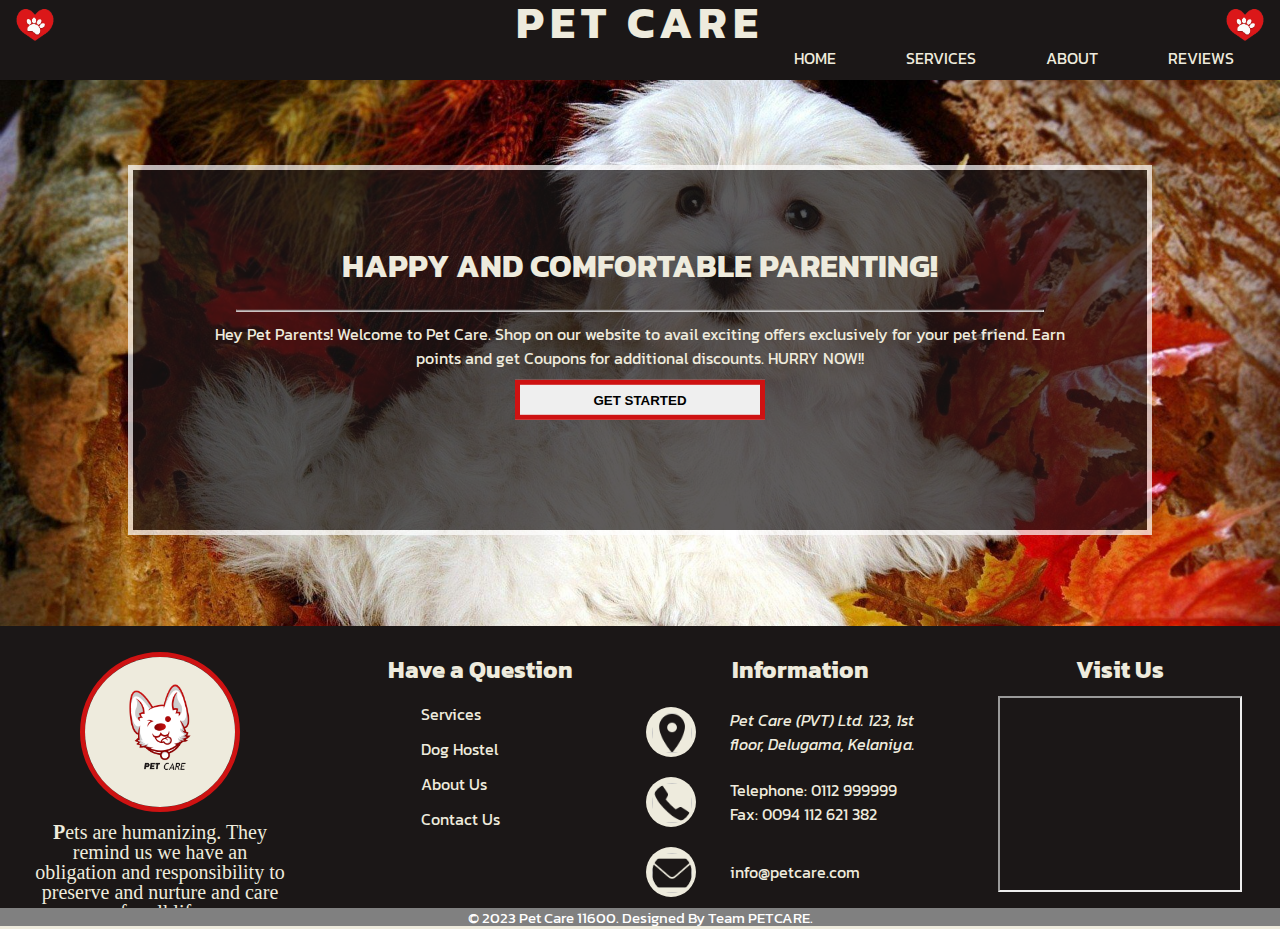
<file: index.html>
<!DOCTYPE html>
<html lang="en">
<head>
    <meta charset="UTF-8">
    <meta name="viewport" content="width=device-width, initial-scale=1.0">
    <link rel="stylesheet" href="Home.css">
    <link rel="icon" href="assets/header-icon.png">
    <title>Pet Care - Home</title>
    <link rel="icon" href="favicon.ico" type="image/x-icon">
    <link rel="shortcut icon" href="favicon.ico" type="image/x-icon">
</head>
<body>
    <div class="header">
        <nav>
            <a href="index.html">HOME</a>
            <a href="Services.html">SERVICES</a>
            <a href="About.html">ABOUT</a>
            <a href="Reviews.html">REVIEWS</a>
        </nav>
        <h1>PET CARE</h1>
        <div class="right-img"><img src="assets/header-icon.png" alt="right-img"></div>
        <div class="left-img"><img src="assets/header-icon.png" alt="left-img"></div>
    </div>


    <div class="content">
        <div class="trans-box"></div>
        <div class="box-content">
            <h1>HAPPY AND COMFORTABLE PARENTING!</h1>
            <hr>
            <p>Hey Pet Parents! Welcome to Pet Care. Shop on our website to 
                avail exciting offers exclusively for your pet friend. Earn
                points and get Coupons for additional discounts. HURRY NOW!!
            </p>
            <a href="Services.html"><button>GET STARTED</button></a>
        </div>
    </div>


    <div class="footer">
        <div class="intro">
            <img src="assets/petcare.png" alt="petcare">
            <p><b>P</b>ets are humanizing. They remind us we have an obligation and responsibility to preserve and 
                nurture and care for all life</p>
        </div>
        <div class="question">
            <h2>Have a Question</h2>
            <p>
                <a href="Services.html">Services</a><br>
                <a href="DogHostel.html">Dog Hostel</a><br>
                <a href="About.html">About Us</a><br>
                <a href="Contact.html">Contact Us</a><br>
            </p>
        </div>
        <div class="information">
            <h2>Information</h2>
            <div class="info-content">
                <table cellspacing="20px">
                    <tr>
                        <td><div class="img-container"><img  id="loc" width="50px" height="50px"></div></td>
                        <td><address>Pet Care (PVT) Ltd. 123, 1st floor, Delugama, Kelaniya.</address></td>
                    </tr>
                    <tr>
                        <td><div class="img-container"><img  id="tel" width="50px" height="50px"></div></td>
                        <td>
                            <p>
                            Telephone: 0112 999999 <br>
                            Fax: 0094 112 621 382
                            </p>
                        </td>
                    </tr>
                    <tr>
                        <td><div class="img-container"><img  id="email" width="50px" height="50px"></div></td>
                        <td>
                            <p>
                                info@petcare.com
                            </p>
                        </td>
                    </tr>
                </table>
            </div>
        </div>
        <div class="visit">
            <h2>Visit Us</h2>
            <iframe 
                src="https://www.google.com/maps/embed?pb=!1m18!1m12!1m3!1d31687.702251228548!2d79.89743129089291!3d6.97312038116237!2m3!1f0!2f0!3f0!3m2!1i1024!2i768!4f13.1!3m3!1m2!1s0x3ae257fdf15548db%3A0xf2c35dd0dbdb86e7!2sKelaniya%2C%20Sri%20Lanka!5e0!3m2!1sen!2sus!4v1659626106963!5m2!1sen!2sus" 
                width="75%" 
                height="70%" 
                style="border:5;">
            </iframe>
        </div>
        <div class="copyrights">
            <p>&copy; 2023 Pet Care 11600. Designed By Team PETCARE.</p>
        </div>
    </div>
    
</body>
</html>
</file>
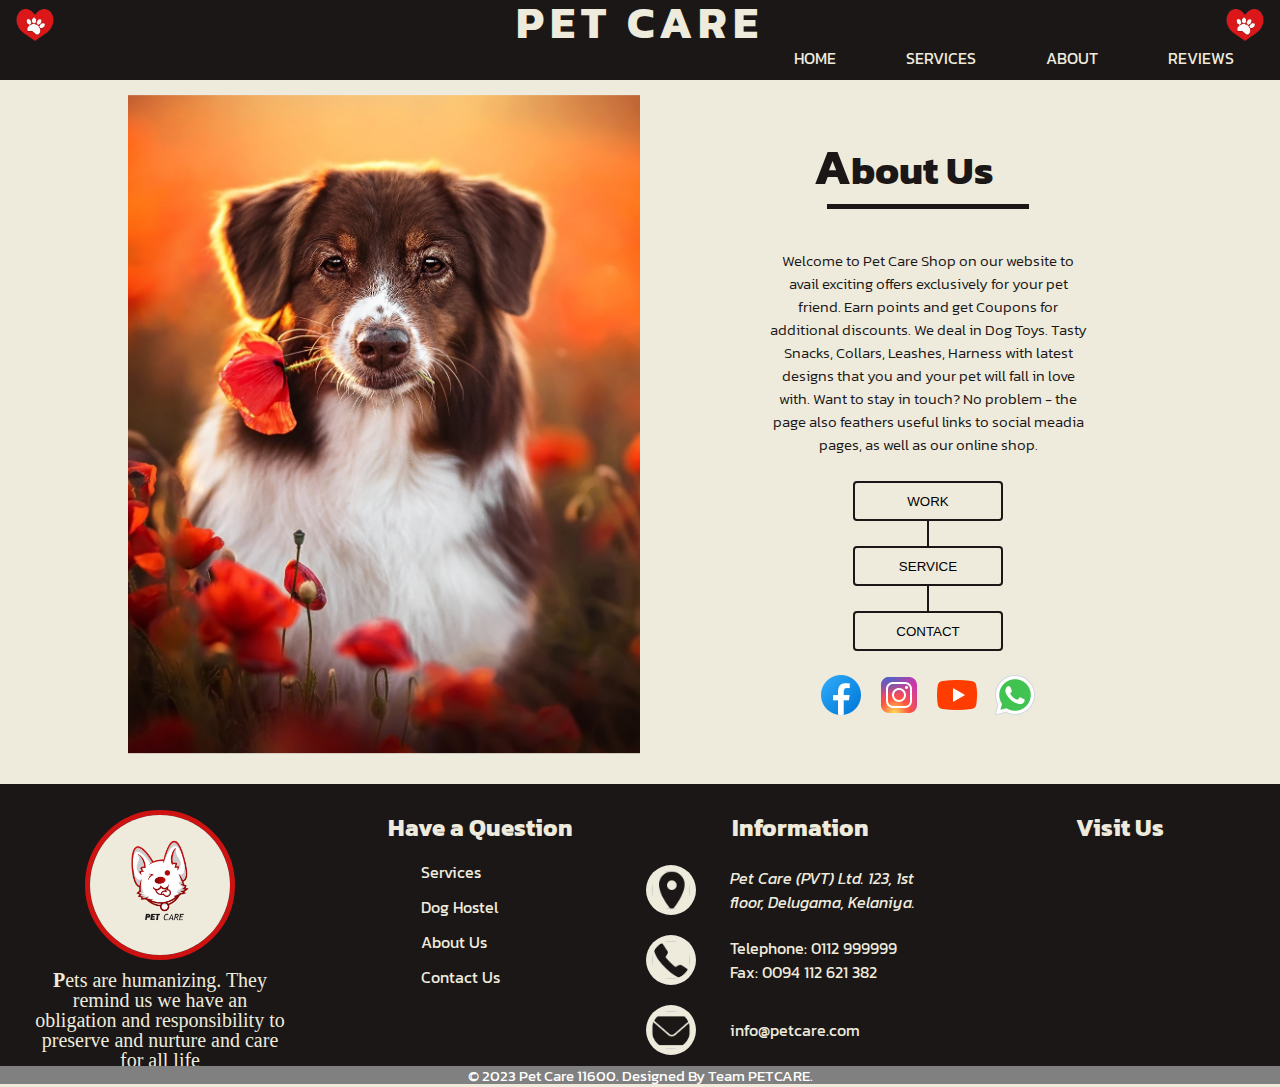
<file: About.html>
<!DOCTYPE html>
<html lang="en">
<head>
    <meta charset="UTF-8">
    <meta name="viewport" content="width=device-width, initial-scale=1.0">
    <title>Pet Care - About</title>
    <link rel="stylesheet" href="About.css">
    <link rel="icon" href="assets/header-icon.png">
</head>
<body>
    <div class="header">
        <nav>
            <a href="index.html">HOME</a>
            <a href="Services.html">SERVICES</a>
            <a href="About.html">ABOUT</a>
            <a href="Reviews.html">REVIEWS</a>
        </nav>
        <h1>PET CARE</h1>
        <div class="right-img"><img src="assets/header-icon.png" alt="right-img"></div>
        <div class="left-img"><img src="assets/header-icon.png" alt="left-img"></div>
    </div>

    <div class="about-us">
        <div class="dog-img">
            <img src="assets/about-dog.jpg" alt="">
        </div>
        <div class="about-para">
            <h1>About Us</h1>
            <hr>
            <p>
                Welcome to Pet Care Shop on our website to avail
                exciting offers exclusively for your pet friend. Earn
                points and get Coupons for additional discounts. We
                deal in Dog Toys. Tasty Snacks, Collars, Leashes, 
                Harness with latest designs that you and your pet will
                fall in love with. Want to stay in touch? No problem - 
                the page also feathers useful links to social meadia
                pages, as well as our online shop.  
            </p>
            <div class="about-btn">
                <button>WORK</button>
                <button>SERVICE</button>
                <button>CONTACT</button>
                <hr>
            </div>
            <div class="socials">
                <div id="social1" class="social-icon"></div>
                <div id="social2" class="social-icon"></div>
                <div id="social3" class="social-icon"></div>
                <div id="social4" class="social-icon"></div>
            </div>
        </div>        
    </div>

    <div class="footer">
        <div class="intro">
            <img src="assets/petcare.png" alt="petcare">
            <p><b>P</b>ets are humanizing. They remind us we have an obligation and responsibility to preserve and 
                nurture and care for all life</p>
        </div>
        <div class="question">
            <h2>Have a Question</h2>
            <p>
                <a href="Services.html">Services</a><br>
                <a href="DogHostel.html">Dog Hostel</a><br>
                <a href="About.html">About Us</a><br>
                <a href="Contact.html">Contact Us</a><br>
            </p>
        </div>
        <div class="information">
            <h2>Information</h2>
            <div class="info-content">
                <table cellspacing="20px">
                    <tr>
                        <td><div class="img-container"><img  id="loc" width="50px" height="50px"></div></td>
                        <td><address>Pet Care (PVT) Ltd. 123, 1st floor, Delugama, Kelaniya.</address></td>
                    </tr>
                    <tr>
                        <td><div class="img-container"><img  id="tel" width="50px" height="50px"></div></td>
                        <td>
                            <p>
                            Telephone: 0112 999999 <br>
                            Fax: 0094 112 621 382
                            </p>
                        </td>
                    </tr>
                    <tr>
                        <td><div class="img-container"><img  id="email" width="50px" height="50px"></div></td>
                        <td>
                            <p>
                                info@petcare.com
                            </p>
                        </td>
                    </tr>
                </table>
            </div>
        </div>
        <div class="visit">
            <h2>Visit Us</h2>
            <iframe 
                src="https://www.google.com/maps/embed?pb=!1m18!1m12!1m3!1d31687.702251228548!2d79.89743129089291!3d6.97312038116237!2m3!1f0!2f0!3f0!3m2!1i1024!2i768!4f13.1!3m3!1m2!1s0x3ae257fdf15548db%3A0xf2c35dd0dbdb86e7!2sKelaniya%2C%20Sri%20Lanka!5e0!3m2!1sen!2sus!4v1659626106963!5m2!1sen!2sus" 
                width="75%" 
                height="70%" 
                style="border:5;">
            </iframe>
        </div>
        <div class="copyrights">
            <p>&copy; 2023 Pet Care 11600. Designed By Team PETCARE.</p>
        </div>
    </div>
    
</body>
</html>
</file>
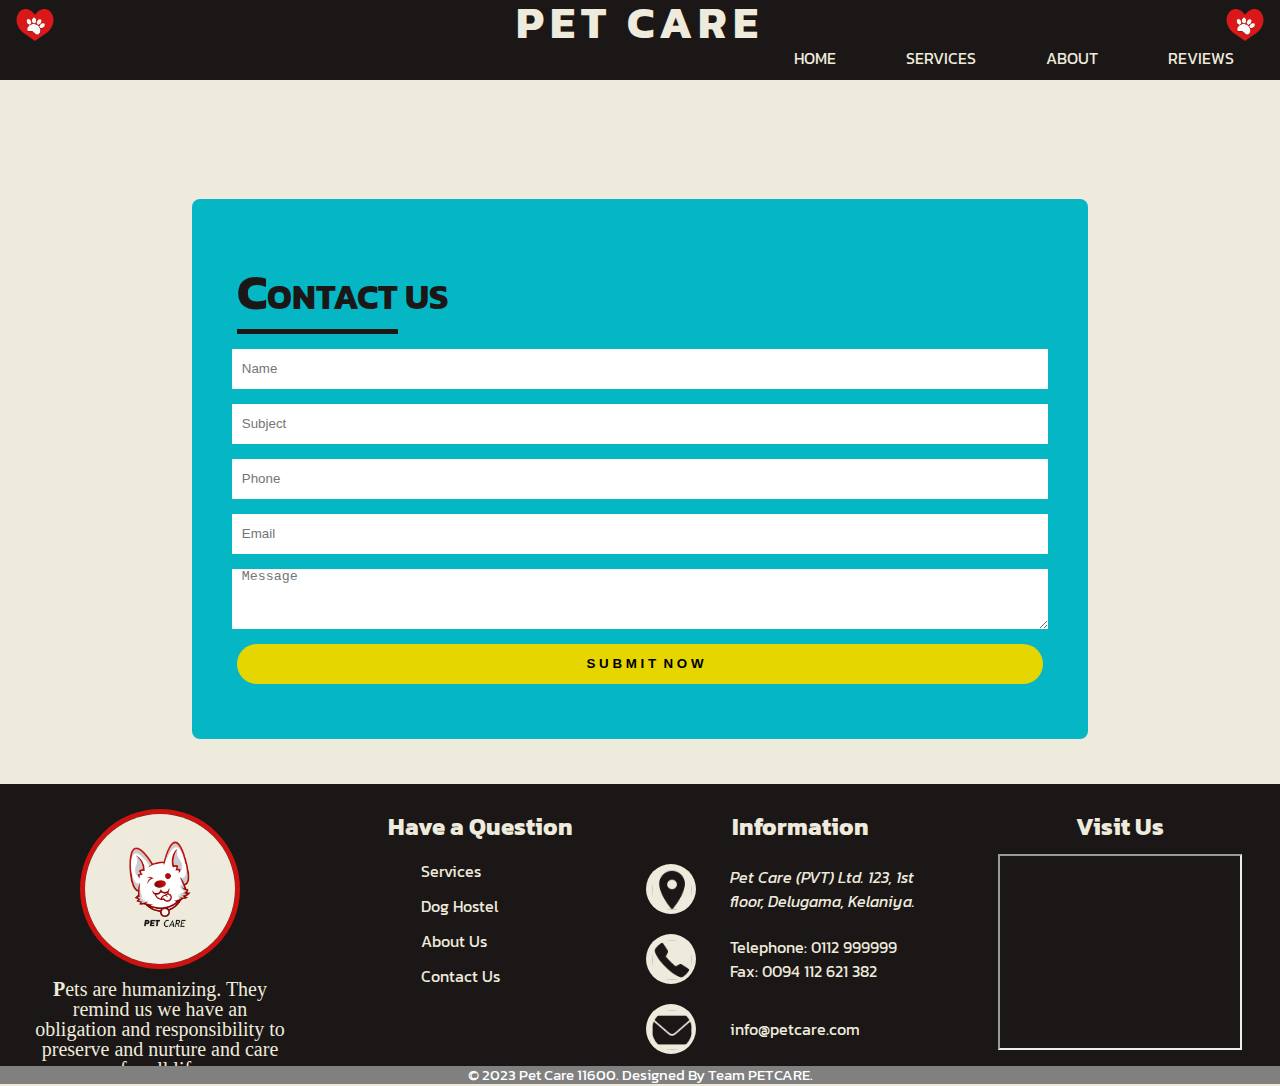
<file: Contact.html>
<!DOCTYPE html>
<html lang="en">
<head>
    <meta charset="UTF-8">
    <meta name="viewport" content="width=device-width, initial-scale=1.0">
    <title>Pet Care - Contact</title>
    <link rel="stylesheet" href="Contact.css">
    <link rel="icon" href="assets/header-icon.png">
</head>
<body>
    <div class="header">
        <nav>
            <a href="index.html">HOME</a>
            <a href="Services.html">SERVICES</a>
            <a href="About.html">ABOUT</a>
            <a href="Reviews.html">REVIEWS</a>
        </nav>
        <h1>PET CARE</h1>
        <div class="right-img"><img src="assets/header-icon.png" alt="right-img"></div>
        <div class="left-img"><img src="assets/header-icon.png" alt="left-img"></div>
    </div>
    
    <div class="form-container">
        <form action="index.html" method="get">
            <div class="form-header">
                <h2>CONTACT US</h2>
                <hr>
            </div>
            <input type="text" name="name" placeholder="Name" required>
            <input type="text" name="subject" placeholder="Subject" required>
            <input type="number" name="phone" placeholder="Phone" required>
            <input type="email" name="email" placeholder="Email" required>
            <textarea name="message" placeholder="Message"></textarea>
            <input type="submit" value="S U B M I T  N O W" class="button">
        </form>
    </div>

    <div class="footer">
        <div class="intro">
            <img src="assets/petcare.png" alt="petcare">
            <p><b>P</b>ets are humanizing. They remind us we have an obligation and responsibility to preserve and 
                nurture and care for all life</p>
        </div>
        <div class="question">
            <h2>Have a Question</h2>
            <p>
                <a href="Services.html">Services</a><br>
                <a href="DogHostel.html">Dog Hostel</a><br>
                <a href="About.html">About Us</a><br>
                <a href="Contact.html">Contact Us</a><br>
            </p>
        </div>
        <div class="information">
            <h2>Information</h2>
            <div class="info-content">
                <table cellspacing="20px">
                    <tr>
                        <td><div class="img-container"><img  id="loc" width="50px" height="50px"></div></td>
                        <td><address>Pet Care (PVT) Ltd. 123, 1st floor, Delugama, Kelaniya.</address></td>
                    </tr>
                    <tr>
                        <td><div class="img-container"><img  id="tel" width="50px" height="50px"></div></td>
                        <td>
                            <p>
                            Telephone: 0112 999999 <br>
                            Fax: 0094 112 621 382
                            </p>
                        </td>
                    </tr>
                    <tr>
                        <td><div class="img-container"><img  id="email" width="50px" height="50px"></div></td>
                        <td>
                            <p>
                                info@petcare.com
                            </p>
                        </td>
                    </tr>
                </table>
            </div>
        </div>
        <div class="visit">
            <h2>Visit Us</h2>
            <iframe 
                src="https://www.google.com/maps/embed?pb=!1m18!1m12!1m3!1d31687.702251228548!2d79.89743129089291!3d6.97312038116237!2m3!1f0!2f0!3f0!3m2!1i1024!2i768!4f13.1!3m3!1m2!1s0x3ae257fdf15548db%3A0xf2c35dd0dbdb86e7!2sKelaniya%2C%20Sri%20Lanka!5e0!3m2!1sen!2sus!4v1659626106963!5m2!1sen!2sus" 
                width="75%" 
                height="70%" 
                style="border:5;">
            </iframe>
        </div>
        <div class="copyrights">
            <p>&copy; 2023 Pet Care 11600. Designed By Team PETCARE.</p>
        </div>
    </div>
    
</body>
</html>
</file>
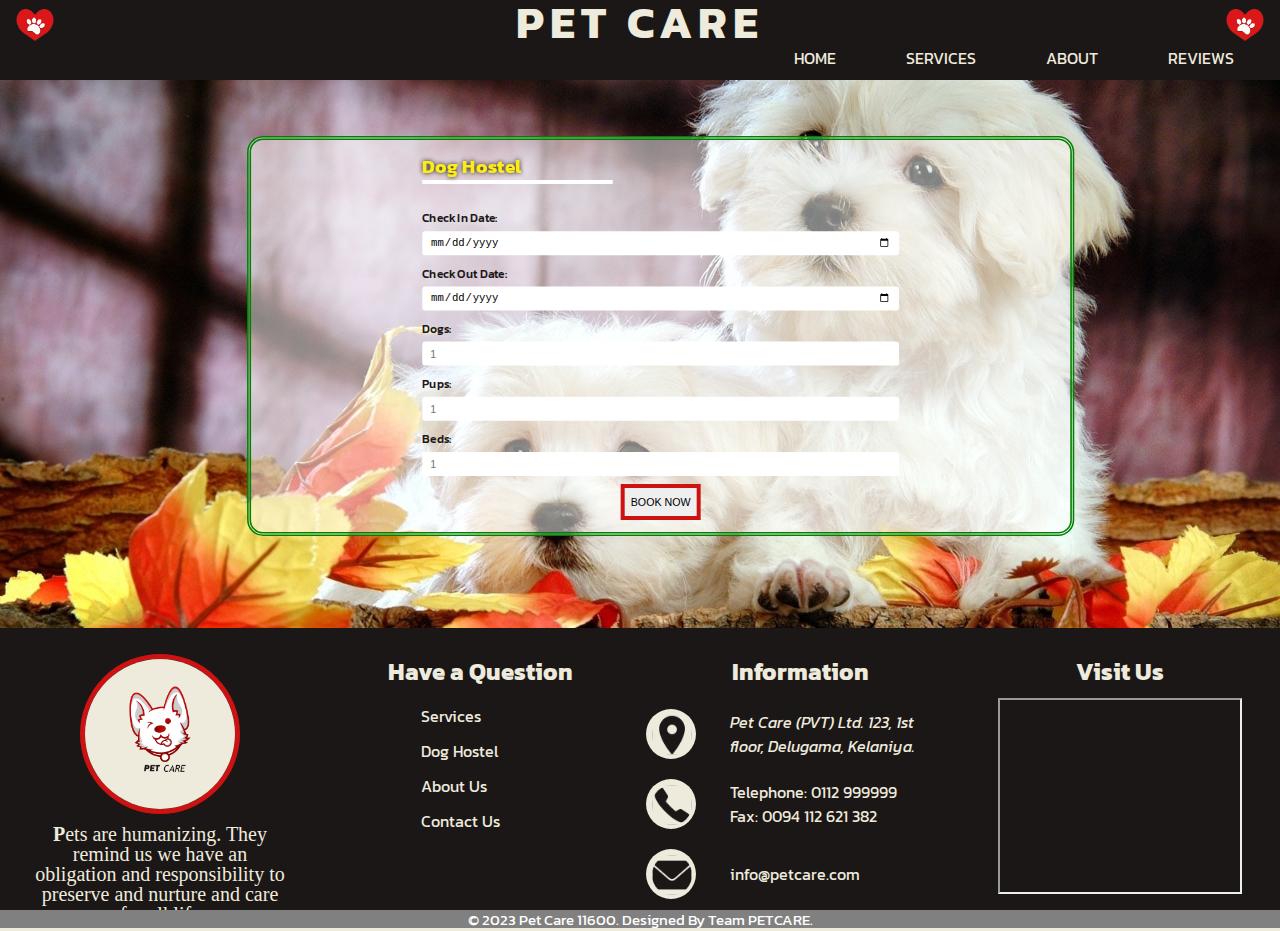
<file: DogHostel.html>
<!DOCTYPE html>
<html lang="en">
<head>
    <meta charset="UTF-8">
    <meta name="viewport" content="width=device-width, initial-scale=1.0">
    <title>Pet Care - Hostal</title>
    <link rel="stylesheet" href="DogHostel.css">
    <link rel="icon" href="assets/header-icon.png">
</head>
<body>
    <div class="header">
        <nav>
            <a href="index.html">HOME</a>
            <a href="Services.html">SERVICES</a>
            <a href="About.html">ABOUT</a>
            <a href="Reviews.html">REVIEWS</a>
        </nav>
        <h1>PET CARE</h1>
        <div class="right-img"><img src="assets/header-icon.png" alt="right-img"></div>
        <div class="left-img"><img src="assets/header-icon.png" alt="left-img"></div>
    </div>

    <div class="hostel-form">
        <form>
            <h2>Dog Hostel</h2>
            <hr>
            <div class="inputs">
                <label>Check In Date: </label><br>
                <input type="date" placeholder="mm/dd/yy"><br>
                <label>Check Out Date: </label><br>
                <input type="date" placeholder="mm/dd/yy"><br>
                <label>Dogs: </label><br>
                <input type="text" placeholder="1"><br>
                <label>Pups: </label><br>
                <input type="text" placeholder="1"><br>
                <label>Beds: </label><br>
                <input type="text" placeholder="1"><br>
                <a href=""><button>BOOK NOW</button></a>
            </div>
        </form>
    </div>

    <div class="footer">
        <div class="intro">
            <img src="assets/petcare.png" alt="petcare">
            <p><b>P</b>ets are humanizing. They remind us we have an obligation and responsibility to preserve and 
                nurture and care for all life</p>
        </div>
        <div class="question">
            <h2>Have a Question</h2>
            <p>
                <a href="Services.html">Services</a><br>
                <a href="DogHostel.html">Dog Hostel</a><br>
                <a href="About.html">About Us</a><br>
                <a href="Contact.html">Contact Us</a><br>
            </p>
        </div>
        <div class="information">
            <h2>Information</h2>
            <div class="info-content">
                <table cellspacing="20px">
                    <tr>
                        <td><div class="img-container"><img  id="loc" width="50px" height="50px"></div></td>
                        <td><address>Pet Care (PVT) Ltd. 123, 1st floor, Delugama, Kelaniya.</address></td>
                    </tr>
                    <tr>
                        <td><div class="img-container"><img  id="tel" width="50px" height="50px"></div></td>
                        <td>
                            <p>
                            Telephone: 0112 999999 <br>
                            Fax: 0094 112 621 382
                            </p>
                        </td>
                    </tr>
                    <tr>
                        <td><div class="img-container"><img  id="email" width="50px" height="50px"></div></td>
                        <td>
                            <p>
                                info@petcare.com
                            </p>
                        </td>
                    </tr>
                </table>
            </div>
        </div>
        <div class="visit">
            <h2>Visit Us</h2>
            <iframe 
                src="https://www.google.com/maps/embed?pb=!1m18!1m12!1m3!1d31687.702251228548!2d79.89743129089291!3d6.97312038116237!2m3!1f0!2f0!3f0!3m2!1i1024!2i768!4f13.1!3m3!1m2!1s0x3ae257fdf15548db%3A0xf2c35dd0dbdb86e7!2sKelaniya%2C%20Sri%20Lanka!5e0!3m2!1sen!2sus!4v1659626106963!5m2!1sen!2sus" 
                width="75%" 
                height="70%" 
                style="border:5;">
            </iframe>
        </div>
        <div class="copyrights">
            <p>&copy; 2023 Pet Care 11600. Designed By Team PETCARE.</p>
        </div>
    </div>
    
</body>
</html>
</file>
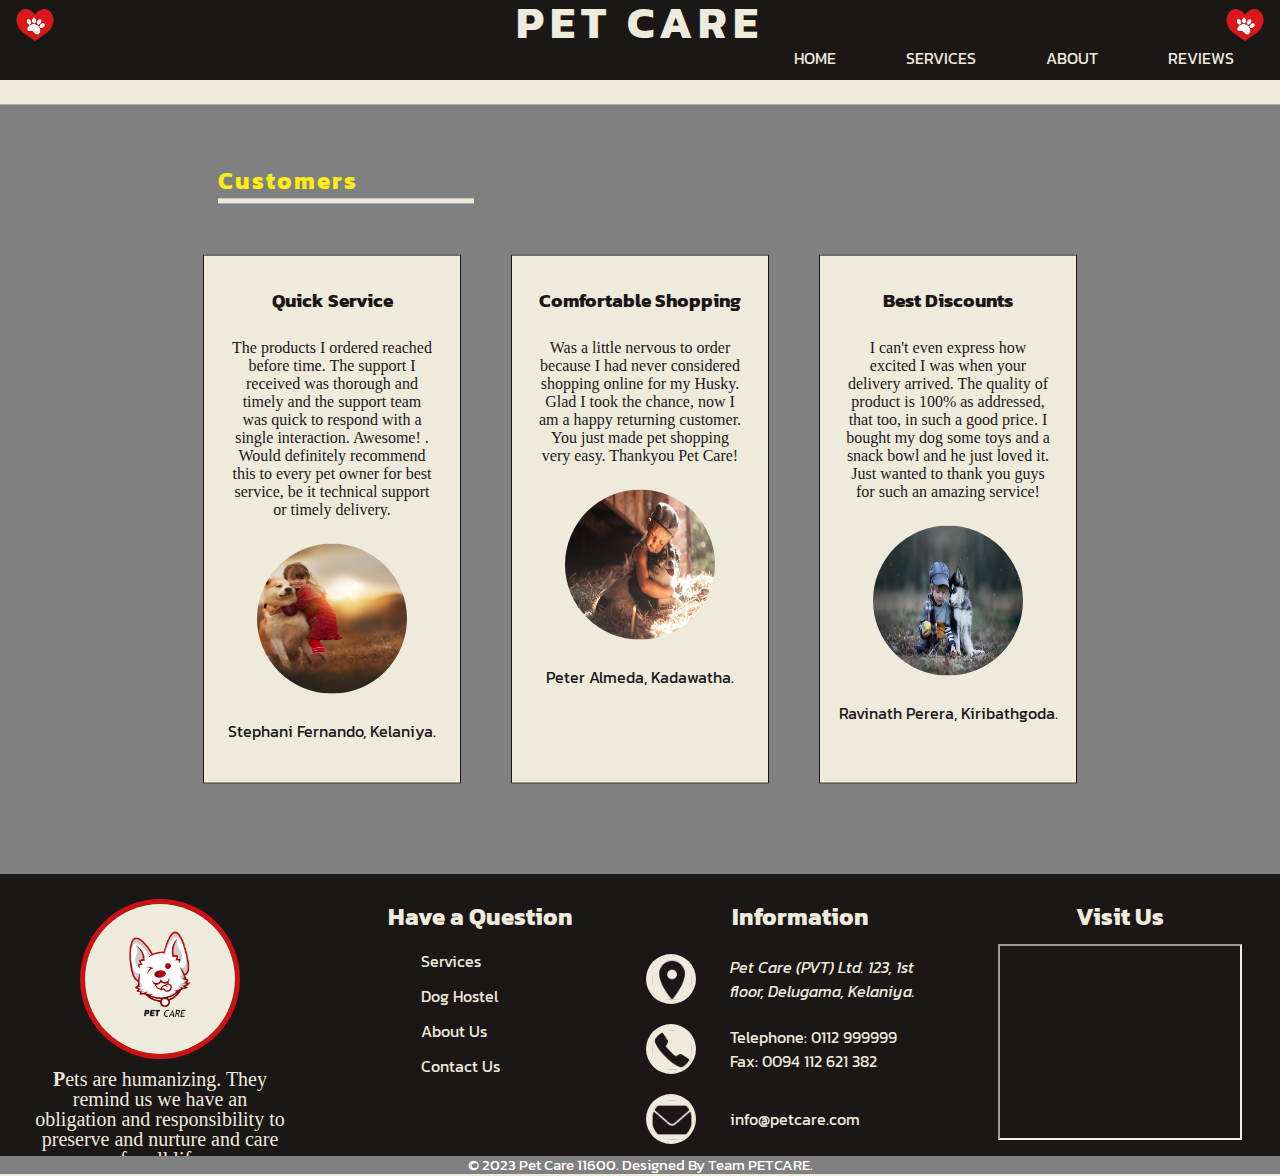
<file: Reviews.html>
<!DOCTYPE html>
<html lang="en">
<head>
    <meta charset="UTF-8">
    <meta name="viewport" content="width=device-width, initial-scale=1.0">
    <title>Pet Care - Reviews</title>
    <link rel="stylesheet" href="Reviews.css">
    <link rel="icon" href="assets/header-icon.png">
</head>
<body>
    <div class="header">
        <nav>
            <a href="index.html">HOME</a>
            <a href="Services.html">SERVICES</a>
            <a href="About.html">ABOUT</a>
            <a href="Reviews.html">REVIEWS</a>
        </nav>
        <h1>PET CARE</h1>
        <div class="right-img"><img src="assets/header-icon.png" alt="right-img"></div>
        <div class="left-img"><img src="assets/header-icon.png" alt="left-img"></div>
    </div>
    
    <div class="Customer-reviews">
        <div class="reviews-header">
            <h2>Customers</h2>
            <hr>
        </div>
        
        <div class="reviews-content">
            <div class="cus1">
                <h3>Quick Service </h3>
                <p class="long">The products I ordered reached before time. The support I received was thorough and timely and 
                    the support team was quick to respond with a single interaction. Awesome! . Would definitely 
                    recommend this to every pet owner for best service, be it technical support or timely delivery. 
                    </p>
                <img src="assets/cus1.jpg" alt="cus1">
                <p>Stephani Fernando, Kelaniya.</p>
                </div>
            <div class="cus2">
                <h3>Comfortable Shopping</h3>
                <p class="long">Was a little nervous to order because I had never considered shopping online for my Husky. Glad 
                    I took the chance, now I am a happy returning customer. You just made pet shopping very easy. 
                    Thankyou Pet Care!</p>
                <img src="assets/cus2.jpg" alt="cus2">
                <p>Peter Almeda, Kadawatha.</p>
            </div>
            <div class="cus3">
                <h3>Best Discounts</h3>
                <p class="long">I can't even express how excited I was when your delivery arrived. The quality of product is 
                    100% as addressed, that too, in such a good price. I bought my dog some toys and a snack bowl 
                    and he just loved it. Just wanted to thank you guys for such an amazing service!</p>
                <img src="assets/cus3.jpg" alt="cus3">
                <p>Ravinath Perera, Kiribathgoda.</p>
            </div>
        </div>
        
    </div>

    <div class="footer">
        <div class="intro">
            <img src="assets/petcare.png" alt="petcare">
            <p><b>P</b>ets are humanizing. They remind us we have an obligation and responsibility to preserve and 
                nurture and care for all life</p>
        </div>
        <div class="question">
            <h2>Have a Question</h2>
            <p>
                <a href="Services.html">Services</a><br>
                <a href="DogHostel.html">Dog Hostel</a><br>
                <a href="About.html">About Us</a><br>
                <a href="Contact.html">Contact Us</a><br>
            </p>
        </div>
        <div class="information">
            <h2>Information</h2>
            <div class="info-content">
                <table cellspacing="20px">
                    <tr>
                        <td><div class="img-container"><img  id="loc" width="50px" height="50px"></div></td>
                        <td><address>Pet Care (PVT) Ltd. 123, 1st floor, Delugama, Kelaniya.</address></td>
                    </tr>
                    <tr>
                        <td><div class="img-container"><img  id="tel" width="50px" height="50px"></div></td>
                        <td>
                            <p>
                            Telephone: 0112 999999 <br>
                            Fax: 0094 112 621 382
                            </p>
                        </td>
                    </tr>
                    <tr>
                        <td><div class="img-container"><img  id="email" width="50px" height="50px"></div></td>
                        <td>
                            <p>
                                info@petcare.com
                            </p>
                        </td>
                    </tr>
                </table>
            </div>
        </div>
        <div class="visit">
            <h2>Visit Us</h2>
            <iframe 
                src="https://www.google.com/maps/embed?pb=!1m18!1m12!1m3!1d31687.702251228548!2d79.89743129089291!3d6.97312038116237!2m3!1f0!2f0!3f0!3m2!1i1024!2i768!4f13.1!3m3!1m2!1s0x3ae257fdf15548db%3A0xf2c35dd0dbdb86e7!2sKelaniya%2C%20Sri%20Lanka!5e0!3m2!1sen!2sus!4v1659626106963!5m2!1sen!2sus" 
                width="75%" 
                height="70%" 
                style="border:5;">
            </iframe>
        </div>
        <div class="copyrights">
            <p>&copy; 2023 Pet Care 11600. Designed By Team PETCARE.</p>
        </div>
    </div>
    
</body>
</html>
</file>
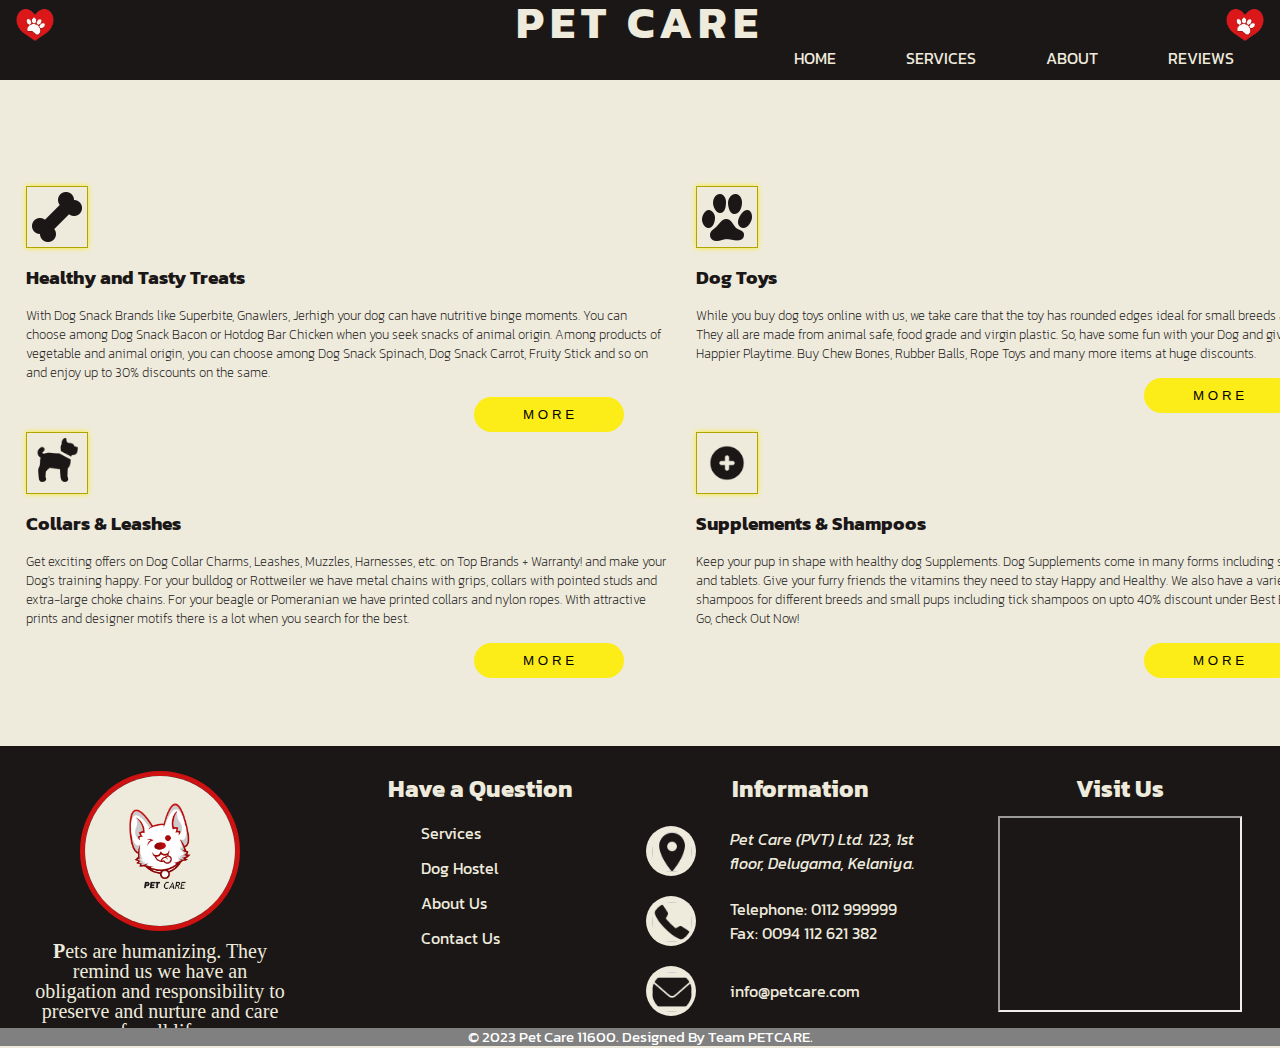
<file: Services.html>
<!DOCTYPE html>
<html lang="en">
<head>
    <meta charset="UTF-8">
    <meta name="viewport" content="width=device-width, initial-scale=1.0">
    <title>Pet Care - Services</title>
    <link rel="stylesheet" href="Services.css">
    <link rel="icon" href="assets/header-icon.png">
</head>
<body>
    <div class="header">
        <nav>
            <a href="index.html">HOME</a>
            <a href="Services.html">SERVICES</a>
            <a href="About.html">ABOUT</a>
            <a href="Reviews.html">REVIEWS</a>
        </nav>
        <h1>PET CARE</h1>
        <div class="right-img"><img src="assets/header-icon.png" alt="right-img"></div>
        <div class="left-img"><img src="assets/header-icon.png" alt="left-img"></div>
    </div>

    <div class="serve-content">
        <div class="row">
            <div class="details">
                <img src="assets/bone.png" alt="bone" width="50px" height="50px">
                <h3>Healthy and Tasty Treats</h3>
                <p>With Dog Snack Brands like Superbite, Gnawlers, Jerhigh your dog can have nutritive binge 
                    moments. You can choose among Dog Snack Bacon or Hotdog Bar Chicken when you seek 
                    snacks of animal origin. Among products of vegetable and animal origin, you can choose among 
                    Dog Snack Spinach, Dog Snack Carrot, Fruity Stick and so on and enjoy up to 30% discounts on 
                    the same.
                    </p>
                <div class="btn">
                    <a href="DogHostel.html"><button>M O R E</button></a>
                </div>
                
            </div>
            <div class="details">
                <img src="assets/paw.png" alt="paw" width="50px" height="50px">
                <h3>Dog Toys</h3>
                <p>While you buy dog toys online with us, we take care that the toy has rounded edges ideal for 
                    small breeds and pups. They all are made from animal safe, food grade and virgin plastic. So, 
                    have some fun with your Dog and give him a Happier Playtime. Buy Chew Bones, Rubber Balls, 
                    Rope Toys and many more items at huge discounts.</p>
                <a href="DogHostel.html"><button>M O R E</button></a>
            </div>
        </div>
        <div class="row">
            <div class="details">
                <img src="assets/dog.png" alt="dog" width="50px" height="50px">
                <h3>Collars & Leashes</h3>
                <p>Get exciting offers on Dog Collar Charms, Leashes, Muzzles, Harnesses, etc. on Top Brands + 
                    Warranty! and make your Dog's training happy. For your bulldog or Rottweiler we have metal 
                    chains with grips, collars with pointed studs and extra-large choke chains. For your beagle or 
                    Pomeranian we have printed collars and nylon ropes. With attractive prints and designer motifs 
                    there is a lot when you search for the best.</p>
                <a href="DogHostel.html"><button>M O R E</button></a>
            </div>
            <div class="details">
                <img src="assets/plus.png" alt="plus" width="50px" height="50px">
                <h3>Supplements & Shampoos</h3>
                <p>Keep your pup in shape with healthy dog Supplements. Dog Supplements come in many forms 
                    including soft chews and tablets. Give your furry friends the vitamins they need to stay Happy 
                    and Healthy. We also have a variety of pet shampoos for different breeds and small pups 
                    including tick shampoos on upto 40% discount under Best Brands. Go, check Out Now!</p>
                <a href="DogHostel.html"><button>M O R E</button></a>
            </div>
        </div>
    </div>

    <div class="footer">
        <div class="intro">
            <img src="assets/petcare.png" alt="petcare">
            <p><b>P</b>ets are humanizing. They remind us we have an obligation and responsibility to preserve and 
                nurture and care for all life</p>
        </div>
        <div class="question">
            <h2>Have a Question</h2>
            <p>
                <a href="Services.html">Services</a><br>
                <a href="DogHostel.html">Dog Hostel</a><br>
                <a href="About.html">About Us</a><br>
                <a href="Contact.html">Contact Us</a><br>
            </p>
        </div>
        <div class="information">
            <h2>Information</h2>
            <div class="info-content">
                <table cellspacing="20px">
                    <tr>
                        <td><div class="img-container"><img  id="loc" width="50px" height="50px"></div></td>
                        <td><address>Pet Care (PVT) Ltd. 123, 1st floor, Delugama, Kelaniya.</address></td>
                    </tr>
                    <tr>
                        <td><div class="img-container"><img  id="tel" width="50px" height="50px"></div></td>
                        <td>
                            <p>
                            Telephone: 0112 999999 <br>
                            Fax: 0094 112 621 382
                            </p>
                        </td>
                    </tr>
                    <tr>
                        <td><div class="img-container"><img  id="email" width="50px" height="50px"></div></td>
                        <td>
                            <p>
                                info@petcare.com
                            </p>
                        </td>
                    </tr>
                </table>
            </div>
        </div>
        <div class="visit">
            <h2>Visit Us</h2>
            <iframe 
                src="https://www.google.com/maps/embed?pb=!1m18!1m12!1m3!1d31687.702251228548!2d79.89743129089291!3d6.97312038116237!2m3!1f0!2f0!3f0!3m2!1i1024!2i768!4f13.1!3m3!1m2!1s0x3ae257fdf15548db%3A0xf2c35dd0dbdb86e7!2sKelaniya%2C%20Sri%20Lanka!5e0!3m2!1sen!2sus!4v1659626106963!5m2!1sen!2sus" 
                width="75%" 
                height="70%" 
                style="border:5;">
            </iframe>
        </div>
        <div class="copyrights">
            <p>&copy; 2023 Pet Care 11600. Designed By Team PETCARE.</p>
        </div>
    </div>
    
</body>
</html>
</file>
<file: Home.css>
@import url('https://fonts.googleapis.com/css2?family=Kanit:ital,wght@0,100;0,200;0,300;0,400;0,500;0,600;0,700;0,800;0,900;1,100;1,200;1,300;1,400;1,500;1,600;1,700;1,800;1,900&family=Montserrat:ital,wght@0,100..900;1,100..900&display=swap');

:root{
    --HeadFoot: #1B1717;
    --hover: #810000;
    --bodycolor: #CE1212;
    --background: #EEEBDD;
}

*{
    margin: 0;
    padding: 0;
}

body{
    background-color: var(--background);
    color: var(--background);
    font-family: 'Kanit',sans-serif;
}

a{
    text-decoration: none;
    color: var(--background);
}

.header{
    position: absolute;
    top: 0;
    width: 100%;
    height: 80px;
    background-color: var(--HeadFoot);
}

nav{
    position: absolute;
    right: 2%;
    top: 45%;
    display: flex;
    gap: 30px;
    height: 20px;
    flex-wrap: wrap;
    z-index: 1000;
}



.header nav a{
    padding-left: 20px;
    padding-right: 20px;
    padding-top: 10px;
    padding-bottom: 10px;
    cursor: pointer;
}

.header nav a:hover{
    background-color: var(--hover);
}

.header h1{
    position: absolute;
    top: -15%;
    left: 50%;
    transform: translateX(-50%);
    font-size: 45px;
    letter-spacing: 6px;
}

.header .left-img img{
    height: 50px;
    width: 50px;
    position: absolute;
    top: 0px;
    left: 10px;
    z-index: 1001;
}

.header .right-img img{
    height: 50px;
    width: 50px;
    position: absolute;
    top: 0px;
    right: 10px;
    z-index: 1001;
}

.footer{
    position: relative;
    bottom: 0;
    background-color: var(--HeadFoot);
    width: 100%;
    display: flex;
    height: 300px;
    margin-top: 10%;
}

.intro{
    display: flex;
    flex-direction: column;
    width: 25%;
    align-items: center;
    margin-top: 2%;
}

.intro img{
    width: 150px;
    border-radius: 50%;
    border: 5px solid var(--bodycolor);
}

.intro p{
    margin: 10px 30px 10px 30px;
    text-align: center;
    font-family: 'Gabriola';
    font-size: 20px;
    line-height: 20px;
}

.question{
    display: flex;
    flex-direction: column;
    width: 25%;
    align-items: center;
    margin-top: 2%;
}

.question p{
    margin-left: -40px;
    margin-top: 10px;
    line-height: 35px;
    cursor: pointer;
}

.information{
    display: flex;
    flex-direction: column;
    width: 25%;
    align-items: center;
    margin-top: 2%;
}

.visit{
    display: flex;
    flex-direction: column;
    width: 25%;
    align-items: center;
    margin-top: 2%;
}

.visit iframe{
    margin-top: 3%;
    cursor: pointer;
}

.details{
    display: flex;
    flex-direction: row;
}

.info-content{
    display: flex;
    align-items: center;
    justify-content: center;
}

.img-container{
    background-color: var(--background);
    border-radius: 50%;
    width: 50px;
    height: 50px;
    position: relative;
    transform: translateX(-14px);
}

#loc{
    width: 50px; height: 50px;
    background: url(assets/css_sprites.png) -10px -10px;
    object-fit: contain;
    scale: 0.8;
    border-radius: 50%;
    border: 1px solid var(--background);
}

#tel{
    width: 50px; height: 50px;
    background: url(assets/css_sprites.png) -10px -80px;
    object-fit: contain;
    scale: 0.8;
    border-radius: 50%;
    border: 1px solid var(--background);
}

#email{
    width: 50px; height: 50px;
    background: url(assets/css_sprites.png) -10px -150px;
    object-fit: contain;
    scale: 0.8;
    border-radius: 50%;
    border: 1px solid var(--background);
}

@media (max-width: 1150px) {
    .footer{
        height: 400px;
    }
}


@media (max-width: 600px) {
    .header h1{
        font-size: 40px;
        letter-spacing: 3px;
    }
    .footer{
        margin-top: 20%;
    }
    nav{
        gap: 10px;
    }
    .intro img{
        width: 70px;
    }
    .intro p{
        font-size: 10px;
    }
    .question p{
        font-size: 12px;
        gap: 5px;
    }
    .question h2{
        font-size: 20px;
    }
    .information h2{
        font-size: 20px;
    }
    .visit h2{
        font-size: 20px;
    }
    .information address,p{
        font-size: 12px;
        width: 50px;
    }
    #loc,#tel,#email{
        scale: 0.8;
    }
    .img-container{
        scale: 0.7;
    }
    
}

/*header & footer end*/

/*content start*/

body{
    background-image: url(assets/dog-bg.jpg);
    background-repeat: no-repeat;
    background-position: 0 0;
    background-size: cover;
    height: 70vh;
}

.content{
    z-index: 5;
    position: relative;
    display: flex;
    justify-content: center;
    align-items: center;
}

.trans-box{
    width: 80vw;
    height: 40vh;
    opacity: 0.7;
    background-color: #1B1717;
    border: 5px solid #fff;
    margin-top: 10%;
    margin-left: 10%;
    margin-right: 10%;
    position: relative;
    top: 30%;
    transform: translateY(10%);
}

.box-content{
    position: absolute;
    margin-top: 10%;
    display: flex;
    justify-content: center;
    align-items: center;
    flex-direction: column;
    margin-left: 15%;
    margin-right: 15%;
    gap: 10px;
    transform: translateY(10%);
}

.box-content hr{
    width: 90%;
}

.box-content h1{
    margin-bottom: 10px;
    text-align: center;
}

.box-content p{
    text-align: center;
}

.box-content button{
    padding: 5px 30px 5px 30px;
    border: 5px solid var(--bodycolor);
    height: 40px;
    width: 250px;
    font-weight: bold;
    cursor: pointer;
    transition: 0.3s ease-in-out;
}

.box-content button:hover{
    background-color: var(--bodycolor);
    color: var(--background);
}

@media (max-width:600px) {
    body{
        background-position: -200px;
    }

    .trans-box{
        transform: translateY(18%);
    }
    
    .box-content{
        gap: 10px;
        height: 40vh;
        margin: 0;
        margin-left: 1%;
        margin-left: 1%;
        padding: 0;
        top: 18%;
    }
    
    .box-content h1{
        font-size: 20px;
        width: 70%;
        padding-top: 20px;
    }

    .box-content hr{
        width: 75%;
    }
    
    .box-content p{
        font-size: 15px;
        text-align: justify;
        width: 70%;
    }
    .copyrights p{
        width: 100%;
        font-size: 10px;
        justify-content: center;
        text-align: center;
    }
}

.copyrights{
    background-color: grey;
    color: white;
    display: flex;
    justify-content: center;
    align-items: center;
    position: absolute;
    bottom: 0;
    width: 100%;
    font-size: 15px;
    height: 18px;
}
</file>
<file: About.css>
@import url('https://fonts.googleapis.com/css2?family=Kanit:ital,wght@0,100;0,200;0,300;0,400;0,500;0,600;0,700;0,800;0,900;1,100;1,200;1,300;1,400;1,500;1,600;1,700;1,800;1,900&family=Montserrat:ital,wght@0,100..900;1,100..900&display=swap');

:root{
    --HeadFoot: #1B1717;
    --hover: #810000;
    --bodycolor: #CE1212;
    --background: #EEEBDD;
}

*{
    margin: 0;
    padding: 0;
}

body{
    background-color: var(--background);
    color: var(--background);
    font-family: 'Kanit',sans-serif;
}

a{
    text-decoration: none;
    color: var(--background);
}

.header{
    position: absolute;
    top: 0;
    width: 100%;
    height: 80px;
    background-color: var(--HeadFoot);
    z-index: 1;
}

nav{
    position: absolute;
    right: 2%;
    top: 45%;
    display: flex;
    gap: 30px;
    height: 20px;
    flex-wrap: wrap;
    z-index: 1000;
}



.header nav a{
    padding-left: 20px;
    padding-right: 20px;
    padding-top: 10px;
    padding-bottom: 10px;
    cursor: pointer;
}

.header nav a:hover{
    background-color: var(--hover);
}

.header h1{
    position: absolute;
    top: -15%;
    left: 50%;
    transform: translateX(-50%);
    font-size: 45px;
    letter-spacing: 6px;
}

.header .left-img img{
    height: 50px;
    width: 50px;
    position: absolute;
    top: 0px;
    left: 10px;
    z-index: 1001;
}

.header .right-img img{
    height: 50px;
    width: 50px;
    position: absolute;
    top: 0px;
    right: 10px;
    z-index: 1001;
}

.footer{
    position: relative;
    bottom: 0;
    background-color: var(--HeadFoot);
    width: 100%;
    display: flex;
    height: 300px;
}

.intro{
    display: flex;
    flex-direction: column;
    width: 25%;
    align-items: center;
    margin-top: 2%;
}

.intro img{
    width: 150px;
    border-radius: 50%;
    border: 5px solid var(--bodycolor);
}

.intro p{
    margin: 10px 30px 10px 30px;
    text-align: center;
    font-family: 'Gabriola';
    font-size: 20px;
    line-height: 20px;
}

.question{
    display: flex;
    flex-direction: column;
    width: 25%;
    align-items: center;
    margin-top: 2%;
}

.question p{
    margin-left: -40px;
    margin-top: 10px;
    line-height: 35px;
    cursor: pointer;
}

.information{
    display: flex;
    flex-direction: column;
    width: 25%;
    align-items: center;
    margin-top: 2%;
}

.visit{
    display: flex;
    flex-direction: column;
    width: 25%;
    align-items: center;
    margin-top: 2%;
}

.visit iframe{
    margin-top: 3%;
    cursor: pointer;
}

.details{
    display: flex;
    flex-direction: row;
}

.info-content{
    display: flex;
    align-items: center;
    justify-content: center;
}

.img-container{
    background-color: var(--background);
    border-radius: 50%;
    width: 50px;
    height: 50px;
    position: relative;
    transform: translateX(-14px);
}

#loc{
    width: 50px; height: 50px;
    background: url(assets/css_sprites.png) -10px -10px;
    object-fit: contain;
    scale: 0.8;
    border-radius: 50%;
    border: 1px solid var(--background);
}

#tel{
    width: 50px; height: 50px;
    background: url(assets/css_sprites.png) -10px -80px;
    object-fit: contain;
    scale: 0.8;
    border-radius: 50%;
    border: 1px solid var(--background);
}

#email{
    width: 50px; height: 50px;
    background: url(assets/css_sprites.png) -10px -150px;
    object-fit: contain;
    scale: 0.8;
    border-radius: 50%;
    border: 1px solid var(--background);
}

@media (max-width: 1150px) {
    .footer{
        height: 400px;
    }
}


@media (max-width: 600px) {
    .header h1{
        font-size: 40px;
        letter-spacing: 3px;
    }
    nav{
        gap: 10px;
    }
    .intro img{
        width: 70px;
    }
    .intro p{
        font-size: 10px;
    }
    .question p{
        font-size: 12px;
        gap: 5px;
    }
    .question h2{
        font-size: 20px;
    }
    .information h2{
        font-size: 20px;
    }
    .visit h2{
        font-size: 20px;
    }
    .information address,p{
        font-size: 12px;
        width: 50px;
    }
    #loc,#tel,#email{
        scale: 0.8;
    }
    .img-container{
        scale: 0.7;
    }
    
}

/*header & footer end*/

/*About Start*/

.about-us{
    display: flex;
    flex-direction: row;
    gap: 10px;
    margin-top: 5%;
    padding-top: 5%;
    position: relative;
    display: flex;
    flex-direction: column;
    justify-content: center;
    align-items: flex-start;
    width: 100%;
    color: var(--HeadFoot);
    transform: translateY(10%);
    height: 80vh;
    gap: 0;
}

.about-us .dog-img img{
    height: auto;
    width: 40vw;
    position: absolute;
    z-index: -3;
    top: 40%;
    transform: translateY(-50%);
    left: 10%;
}

.about-us .about-para{
    position: absolute;
    display: flex;
    flex-direction: column;
    width: 35vw;
    height: auto;
    top: 40%;
    transform: translateY(-50%);
    right: 10%;
    color: var(--HeadFoot);
}

.about-para{
    display: flex;
    flex-direction: column;
    justify-content: center;
    align-items: center;
    flex-wrap: wrap;
    height: auto;
    width: 35vw;
}

.about-para h1{
    font-size: 40px;
    text-align: left;
    margin-left: -50px;
    justify-content: flex-start;
    align-items: flex-start;
}

.about-para h1::first-letter{
    font-size: 50px;
}

.about-para hr{
    background-color: var(--HeadFoot);
    width: 45%;
    border: none;
    height: 5px;
}

.about-para p{
    margin-top: 40px;
    margin-bottom: 25px;
    font-size: 15px;
    font-weight: 300;
    text-align: center;
    width: 25vw;
}

.about-btn button{
    height: 40px;
    width: 150px;
    background-color: var(--background);
    border: 2px solid var(--HeadFoot);
    border-radius: 4px;
}

.about-btn button:hover{
    border: 2px solid green;
    cursor: help;
}

.about-btn{
    display: flex;
    flex-direction: column;
    gap: 25px;
    justify-content: center;
    align-items: center;
    position: relative;
}

.about-btn hr {
    position: absolute; 
    left: 50%; 
    transform: translateX(-50%) rotate(90deg); 
    background-color: var(--HeadFoot);
    height: 2px;
    width: 150px;
    z-index: -1;
}

* {
    margin: 0;
    padding: 0;
    border: 0;
    outline: 0;
    box-sizing: border-box;
}

.socials {
    margin-top: 20px;
    display: flex;
    gap: 10px;
}

.social-icon {
    width: 48px;
    height: 48px;
    background-image: url(assets/sprites.png);

}

#social1 {
    background-position: -10px -10px;
}

#social2 {
    background-position: -78px -10px;
}

#social3 {
    background-position: -146px -10px;
}

#social4 {
    background-position: -214px -10px;
}

#social1:hover {
    background-image: url(assets/sprites2.png);
    background-position: -10px -10px;
}

#social2:hover {
    background-image: url(assets/sprites2.png);
    background-position: -78px -10px;
}

#social3:hover {
    background-image: url(assets/sprites2.png);
    background-position: -146px -10px;
}

#social4:hover {
    background-image: url(assets/sprites2.png);
    background-position: -214px -10px;
}

@media (max-width: 1150px) {
    .about-us .dog-img img,
    .about-us .about-para {
        position: relative;
        width: 100%;
        left: auto;
        right: auto;
        top: auto;
        transform: none;
    }

    .dog-img {
        z-index: -2;
        margin-top: 30%;
    }

    .about-para {
        z-index: 10;
    }

    .about-para h1 {
        font-size: 30px;
        margin-left: 0;
    }

    .about-para p {
        width: 100%;
        font-size: 14px;
    }

    .about-btn {
        flex-direction: row;
        gap: 15px;
    }

    .about-btn hr {
        transform: rotateX(0deg);
        width: 100%;
        transform: translateX(-50%);
    }
    .footer{
        transform: translateY(50%);
        margin-top: 50%;
    }
}

@media (max-width: 600px) {

    .about-us{
        margin-top: 15%;
    }

    .about-us .dog-img img,
    .about-us .about-para {
        position: relative;
        width: 100%;
        height: 80%;
        left: auto;
        right: auto;
        top: auto;
        transform: none;
    }

    .dog-img{
        height: 70vh;
        width: 100%;
    }

    .dog-img img{
        height: 100%;
        width: 100%;
    }

    .about-para h1 {
        font-size: 24px;
        margin-left: 0;
    }

    .about-para p {
        width: 100%;
        font-size: 12px;
    }

    .about-btn {
        flex-direction: column;
        gap: 10px;
    }

    .about-btn button{
        font-size: 10px;
    }

    .about-btn button {
        width: 100%;
        height: 90% !important;
    }

    .about-btn hr {
        width: 4px;
        height: 65px;
    }
    .socials{
        scale: 0.5;
        margin-top: 2%;
    }
    .copyrights p{
        width: 100%;
        font-size: 10px;
        justify-content: center;
        text-align: center;
    }
}

.copyrights{
    background-color: grey;
    color: white;
    display: flex;
    justify-content: center;
    align-items: center;
    position: absolute;
    bottom: 0;
    width: 100%;
    font-size: 15px;
    height: 18px;
}
</file>
<file: Contact.css>
@import url('https://fonts.googleapis.com/css2?family=Kanit:ital,wght@0,100;0,200;0,300;0,400;0,500;0,600;0,700;0,800;0,900;1,100;1,200;1,300;1,400;1,500;1,600;1,700;1,800;1,900&family=Montserrat:ital,wght@0,100..900;1,100..900&display=swap');

:root{
    --HeadFoot: #1B1717;
    --hover: #810000;
    --bodycolor: #CE1212;
    --background: #EEEBDD;
}

*{
    margin: 0;
    padding: 0;
}

body{
    background-color: var(--background);
    color: var(--background);
    font-family: 'Kanit',sans-serif;
}

a{
    text-decoration: none;
    color: var(--background);
}

.header{
    position: absolute;
    top: 0;
    width: 100%;
    height: 80px;
    background-color: var(--HeadFoot);
}

nav{
    position: absolute;
    right: 2%;
    top: 45%;
    display: flex;
    gap: 30px;
    height: 20px;
    flex-wrap: wrap;
    z-index: 1000;
}



.header nav a{
    padding-left: 20px;
    padding-right: 20px;
    padding-top: 10px;
    padding-bottom: 10px;
    cursor: pointer;
}

.header nav a:hover{
    background-color: var(--hover);
}

.header h1{
    position: absolute;
    top: -15%;
    left: 50%;
    transform: translateX(-50%);
    font-size: 45px;
    letter-spacing: 6px;
}

.header .left-img img{
    height: 50px;
    width: 50px;
    position: absolute;
    top: 0px;
    left: 10px;
    z-index: 1001;
}

.header .right-img img{
    height: 50px;
    width: 50px;
    position: absolute;
    top: 0px;
    right: 10px;
    z-index: 1001;
}

.footer{
    position: relative;
    bottom: 0;
    background-color: var(--HeadFoot);
    width: 100%;
    display: flex;
    height: 300px;
}

.intro{
    display: flex;
    flex-direction: column;
    width: 25%;
    align-items: center;
    margin-top: 2%;
}

.intro img{
    width: 150px;
    border-radius: 50%;
    border: 5px solid var(--bodycolor);
}

.intro p{
    margin: 10px 30px 10px 30px;
    text-align: center;
    font-family: 'Gabriola';
    font-size: 20px;
    line-height: 20px;
}

.question{
    display: flex;
    flex-direction: column;
    width: 25%;
    align-items: center;
    margin-top: 2%;
}

.question p{
    margin-left: -40px;
    margin-top: 10px;
    line-height: 35px;
    cursor: pointer;
}

.information{
    display: flex;
    flex-direction: column;
    width: 25%;
    align-items: center;
    margin-top: 2%;
}

.visit{
    display: flex;
    flex-direction: column;
    width: 25%;
    align-items: center;
    margin-top: 2%;
}

.visit iframe{
    margin-top: 3%;
    cursor: pointer;
}

.details{
    display: flex;
    flex-direction: row;
}

.info-content{
    display: flex;
    align-items: center;
    justify-content: center;
}

.img-container{
    background-color: var(--background);
    border-radius: 50%;
    width: 50px;
    height: 50px;
    position: relative;
    transform: translateX(-14px);
}

#loc{
    width: 50px; height: 50px;
    background: url(assets/css_sprites.png) -10px -10px;
    object-fit: contain;
    scale: 0.8;
    border-radius: 50%;
    border: 1px solid var(--background);
}

#tel{
    width: 50px; height: 50px;
    background: url(assets/css_sprites.png) -10px -80px;
    object-fit: contain;
    scale: 0.8;
    border-radius: 50%;
    border: 1px solid var(--background);
}

#email{
    width: 50px; height: 50px;
    background: url(assets/css_sprites.png) -10px -150px;
    object-fit: contain;
    scale: 0.8;
    border-radius: 50%;
    border: 1px solid var(--background);
}

@media (max-width: 1150px) {
    .footer{
        height: 400px;
    }
}


@media (max-width: 600px) {
    .header h1{
        font-size: 40px;
        letter-spacing: 3px;
    }
    nav{
        gap: 10px;
    }
    .intro img{
        width: 70px;
    }
    .intro p{
        font-size: 10px;
    }
    .question p{
        font-size: 12px;
        gap: 5px;
    }
    .question h2{
        font-size: 20px;
    }
    .information h2{
        font-size: 20px;
    }
    .visit h2{
        font-size: 20px;
    }
    .information address,p{
        font-size: 12px;
        width: 50px;
    }
    #loc,#tel,#email{
        scale: 0.8;
    }
    .img-container{
        scale: 0.7;
    }
    .copyrights p{
        width: 100%;
        font-size: 10px;
        justify-content: center;
        text-align: center;
    }
    
}

/*header & footer end*/

/*Form start*/

.form-container {
    position: relative;
    margin-top: 12%;
    display: flex;
    justify-content: center;
    align-items: center;
    width: 100%;
    color: var(--HeadFoot);
    height: 70vh;
    gap: 0;
}

.form-container form {
    display: flex;
    flex-direction: column;
    justify-content: center;
    align-items: center;
    gap: 15px;
    background-color: rgb(5, 183, 196);
    height: 60vh;
    width: 70%;
    border-radius: 8px;
}

.form-header{
    width: 90%;
    display: flex;
    flex-direction: column;
    justify-content: center;
    align-items: flex-start;
}

.form-header hr{
    width: 20%;
    border: none;
    height: 5px;
    background-color: var(--HeadFoot);
}

.form-header h2{
    color: var(--HeadFoot);
    font-size: 35PX;
}

.form-header h2::first-letter{
    font-size: 50PX;
}

.form-container form input, 
.form-container form textarea {
    z-index: 5;
    width: 90%;
    border: none;
    height: 40px;
    padding-inline-start: 10px;
}

form input:focus, form input:hover,
form textarea:focus, form textarea:hover {
    background-color: #e6dd67 !important;
}

.form-container form textarea {
    height: 60px;
}

.form-container form input.button {
    background-color: #e6d600;
    border-radius: 25px;
    cursor: pointer;
    font-weight: 700;
}

.copyrights{
    background-color: grey;
    color: white;
    display: flex;
    justify-content: center;
    align-items: center;
    position: absolute;
    bottom: 0;
    width: 100%;
    font-size: 15px;
    height: 18px;
}
</file>
<file: DogHostel.css>
@import url('https://fonts.googleapis.com/css2?family=Kanit:ital,wght@0,100;0,200;0,300;0,400;0,500;0,600;0,700;0,800;0,900;1,100;1,200;1,300;1,400;1,500;1,600;1,700;1,800;1,900&family=Montserrat:ital,wght@0,100..900;1,100..900&display=swap');

:root{
    --HeadFoot: #1B1717;
    --hover: #810000;
    --bodycolor: #CE1212;
    --background: #EEEBDD;
}

*{
    margin: 0;
    padding: 0;
}

body{
    background-color: var(--background);
    color: var(--background);
    font-family: 'Kanit',sans-serif;
}

a{
    text-decoration: none;
    color: var(--background);
}

.header{
    position: absolute;
    top: 0;
    width: 100%;
    height: 80px;
    background-color: var(--HeadFoot);
}

nav{
    position: absolute;
    right: 2%;
    top: 45%;
    display: flex;
    gap: 30px;
    height: 20px;
    flex-wrap: wrap;
    z-index: 1000;
}



.header nav a{
    padding-left: 20px;
    padding-right: 20px;
    padding-top: 10px;
    padding-bottom: 10px;
    cursor: pointer;
}

.header nav a:hover{
    background-color: var(--hover);
}

.header h1{
    position: absolute;
    top: -15%;
    left: 50%;
    transform: translateX(-50%);
    font-size: 45px;
    letter-spacing: 6px;
}

.header .left-img img{
    height: 50px;
    width: 50px;
    position: absolute;
    top: 0px;
    left: 10px;
    z-index: 1001;
}

.header .right-img img{
    height: 50px;
    width: 50px;
    position: absolute;
    top: 0px;
    right: 10px;
    z-index: 1001;
}

.footer{
    position: relative;
    bottom: 0;
    background-color: var(--HeadFoot);
    width: 100%;
    display: flex;
    height: 300px;
    margin-top: 10%;
}

.intro{
    display: flex;
    flex-direction: column;
    width: 25%;
    align-items: center;
    margin-top: 2%;
}

.intro img{
    width: 150px;
    border-radius: 50%;
    border: 5px solid var(--bodycolor);
}

.intro p{
    margin: 10px 30px 10px 30px;
    text-align: center;
    font-family: 'Gabriola';
    font-size: 20px;
    line-height: 20px;
}

.question{
    display: flex;
    flex-direction: column;
    width: 25%;
    align-items: center;
    margin-top: 2%;
}

.question p{
    margin-left: -40px;
    margin-top: 10px;
    line-height: 35px;
    cursor: pointer;
}

.information{
    display: flex;
    flex-direction: column;
    width: 25%;
    align-items: center;
    margin-top: 2%;
}

.visit{
    display: flex;
    flex-direction: column;
    width: 25%;
    align-items: center;
    margin-top: 2%;
}

.visit iframe{
    margin-top: 3%;
    cursor: pointer;
}

.details{
    display: flex;
    flex-direction: row;
}

.info-content{
    display: flex;
    align-items: center;
    justify-content: center;
}

.img-container{
    background-color: var(--background);
    border-radius: 50%;
    width: 50px;
    height: 50px;
    position: relative;
    transform: translateX(-14px);
}

#loc{
    width: 50px; height: 50px;
    background: url(assets/css_sprites.png) -10px -10px;
    object-fit: contain;
    scale: 0.8;
    border-radius: 50%;
    border: 1px solid var(--background);
}

#tel{
    width: 50px; height: 50px;
    background: url(assets/css_sprites.png) -10px -80px;
    object-fit: contain;
    scale: 0.8;
    border-radius: 50%;
    border: 1px solid var(--background);
}

#email{
    width: 50px; height: 50px;
    background: url(assets/css_sprites.png) -10px -150px;
    object-fit: contain;
    scale: 0.8;
    border-radius: 50%;
    border: 1px solid var(--background);
}

@media (max-width: 1150px) {
    .footer{
        height: 400px;
    }
}


@media (max-width: 600px) {
    .header h1{
        font-size: 40px;
        letter-spacing: 3px;
    }
    nav{
        gap: 10px;
    }
    .intro img{
        width: 70px;
    }
    .intro p{
        font-size: 10px;
    }
    .question p{
        font-size: 12px;
        gap: 5px;
    }
    .question h2{
        font-size: 20px;
    }
    .information h2{
        font-size: 20px;
    }
    .visit h2{
        font-size: 20px;
    }
    .information address,p{
        font-size: 12px;
        width: 50px;
    }
    #loc,#tel,#email{
        scale: 0.8;
    }
    .img-container{
        scale: 0.7;
    }
    
}

/*header & footer end*/

/*Hostel Start*/

body{
    background-image: url(assets/hostel-bg.jpg);
    background-repeat: no-repeat;
    background-position: 0 0;
    background-size: cover;
    height: 70vh;
}

.hostel-form{
    z-index: 3;
    position: relative;
    display: flex;
    flex-direction: column;
    align-items: center;
    justify-content: center;
    top: 20%;
    transform: translateY(-50%);
    background-color: rgba(255, 255, 255, 0.5);
    width: 50vw;
    height: 55vh;
    border: 5px double green;
    border-radius: 20px;
    left: 50%;
    transform: translateX(-50%);
    height: 70vh;
}

.hostel-form h2{
    color: #fcec17;
    filter: drop-shadow(0px 0px 3px #1B1717);
}

.hostel-form hr{
    color: white;
    background-color: white;
    height: 5px;
    border: none;
    margin-bottom: 30px;
    width: 40%;
}

.hostel-form label{
    margin-top: 20px;
    margin-bottom: 20px;
    color: var(--HeadFoot);
    font-size: 15px;
    font-weight: 500;
}

.hostel-form:hover input{
    filter: drop-shadow(0px 0px 5px rgba(27, 23, 23, 0.5)) 
}

.inputs input{
    margin-top: 5px;
    margin-bottom: 10px;
    width: 45vw;
    border: none;
    height: 30px;
    border-radius: 4px;
    padding-inline: 10px;
    transition: 0.4s ease-in-out;
}

.inputs button{
    position: relative;
    left: 50%;
    transform: translateX(-50%);
    border: 5px solid var(--bodycolor);
    height: 45px;
    width: 100px;
    cursor: pointer;
    transition: 0.3s ease-in-out;
}

.inputs button:hover{
    background-color: var(--bodycolor);
    color: var(--background);
    font-weight: 700;
}

.copyrights{
    background-color: grey;
    color: white;
    display: flex;
    justify-content: center;
    align-items: center;
    position: absolute;
    bottom: 0;
    width: 100%;
    font-size: 15px;
    height: 18px;
    
}

@media (max-width: 1450px){
    body{
        background-position: 0 0;
        width: auto;
        height: 95vh;
        background-size: contain;
    }
    .hostel-form{
        top: 10% !important;
        width: 80%;
        height: 50vh;
        scale: 0.8;
        left: 50%;
        transform: translateX(-60%);
        padding-top: 20px;
        padding-bottom: 20px;
    }
}

@media (max-width: 1150px){
    body{
        background-position: -400px;
        width: auto;
        height: 90vh;
        background-size: cover;
    }
}

@media (max-width: 600px){
    body{
        background-position: -400px;
        width: auto;
        height: 80vh;
        background-size: cover;
    }
    .hostel-form{
        top:10%;
        width: 80%;
        height: 50vh;
        scale: 0.8;
        left: 50%;
        transform: translateX(-60%);
    }
    .footer{
        margin-top: 10%;
    }
    .copyrights p{
        width: 100%;
        font-size: 10px;
        justify-content: center;
        text-align: center;
    }
}
</file>
<file: Reviews.css>
@import url('https://fonts.googleapis.com/css2?family=Kanit:ital,wght@0,100;0,200;0,300;0,400;0,500;0,600;0,700;0,800;0,900;1,100;1,200;1,300;1,400;1,500;1,600;1,700;1,800;1,900&family=Montserrat:ital,wght@0,100..900;1,100..900&display=swap');

:root{
    --HeadFoot: #1B1717;
    --hover: #810000;
    --bodycolor: #CE1212;
    --background: #EEEBDD;
}

*{
    margin: 0;
    padding: 0;
}

body{
    background-color: var(--background);
    color: var(--background);
    font-family: 'Kanit',sans-serif;
}

a{
    text-decoration: none;
    color: var(--background);
}

.header{
    position: absolute;
    top: 0;
    width: 100%;
    height: 80px;
    background-color: var(--HeadFoot);
}

nav{
    position: absolute;
    right: 2%;
    top: 45%;
    display: flex;
    gap: 30px;
    height: 20px;
    flex-wrap: wrap;
    z-index: 1000;
}



.header nav a{
    padding-left: 20px;
    padding-right: 20px;
    padding-top: 10px;
    padding-bottom: 10px;
    cursor: pointer;
}

.header nav a:hover{
    background-color: var(--hover);
}

.header h1{
    position: absolute;
    top: -15%;
    left: 50%;
    transform: translateX(-50%);
    font-size: 45px;
    letter-spacing: 6px;
}

.header .left-img img{
    height: 50px;
    width: 50px;
    position: absolute;
    top: 0px;
    left: 10px;
    z-index: 1001;
}

.header .right-img img{
    height: 50px;
    width: 50px;
    position: absolute;
    top: 0px;
    right: 10px;
    z-index: 1001;
}

.footer{
    margin-top: 5%;
    position: relative;
    bottom: 0;
    background-color: var(--HeadFoot);
    width: 100%;
    display: flex;
    height: 300px;
}

.intro{
    display: flex;
    flex-direction: column;
    width: 25%;
    align-items: center;
    margin-top: 2%;
}

.intro img{
    width: 150px;
    border-radius: 50%;
    border: 5px solid var(--bodycolor);
}

.intro p{
    margin: 10px 30px 10px 30px;
    text-align: center;
    font-family: 'Gabriola';
    font-size: 20px;
    line-height: 20px;
}

.question{
    display: flex;
    flex-direction: column;
    width: 25%;
    align-items: center;
    margin-top: 2%;
}

.question p{
    margin-left: -40px;
    margin-top: 10px;
    line-height: 35px;
    cursor: pointer;
}

.information{
    display: flex;
    flex-direction: column;
    width: 25%;
    align-items: center;
    margin-top: 2%;
}

.visit{
    display: flex;
    flex-direction: column;
    width: 25%;
    align-items: center;
    margin-top: 2%;
}

.visit iframe{
    margin-top: 3%;
    cursor: pointer;
}

.details{
    display: flex;
    flex-direction: row;
}

.info-content{
    display: flex;
    align-items: center;
    justify-content: center;
}

.img-container{
    background-color: var(--background);
    border-radius: 50%;
    width: 50px;
    height: 50px;
    position: relative;
    transform: translateX(-14px);
}

#loc{
    width: 50px; height: 50px;
    background: url(assets/css_sprites.png) -10px -10px;
    object-fit: contain;
    scale: 0.8;
    border-radius: 50%;
    border: 1px solid var(--background);
}

#tel{
    width: 50px; height: 50px;
    background: url(assets/css_sprites.png) -10px -80px;
    object-fit: contain;
    scale: 0.8;
    border-radius: 50%;
    border: 1px solid var(--background);
}

#email{
    width: 50px; height: 50px;
    background: url(assets/css_sprites.png) -10px -150px;
    object-fit: contain;
    scale: 0.8;
    border-radius: 50%;
    border: 1px solid var(--background);
}

@media (max-width: 1150px) {
    .footer{
        height: 400px;
    }
}


@media (max-width: 600px) {
    .header h1{
        font-size: 40px;
        letter-spacing: 3px;
    }
    nav{
        gap: 10px;
    }
    .intro img{
        width: 70px;
    }
    .intro p{
        font-size: 10px;
    }
    .question p{
        font-size: 12px;
        gap: 5px;
    }
    .question h2{
        font-size: 20px;
    }
    .information h2{
        font-size: 20px;
    }
    .visit h2{
        font-size: 20px;
    }
    .information address,p{
        font-size: 12px;
        width: 50px;
    }
    #loc,#tel,#email{
        scale: 0.8;
    }
    .img-container{
        scale: 0.7;
    }
    
}

/*header & footer end*/

/*Reviews Start*/

.Customer-reviews{
    padding-top: 5% !important;
    position: relative;
    display: flex;
    flex-direction: column;
    justify-content: center;
    align-items: flex-start;
    width: 100%;
    color: var(--HeadFoot);
    transform: translateY(10%);
    background-color: gray;
    z-index: -1;
    height: 80vh;
    gap: 0;
    margin-top: 2%;
}

.reviews-header{
    display: flex;
    flex-direction: column;
    width: 20vw;
    margin-left: 17%;
    padding-top: 30px;
}

.reviews-content{
    display: flex;
    flex-direction: row;
    height: 100vh;
    justify-content: center;
    align-items: center;
    gap: 50px;
    transform: translateY(-20%);
}

.cus1,.cus2,.cus3{
    margin-top: 200px;
    display: flex;
    flex-direction: column;
    justify-content: flex-start;
    align-items: center;
    text-align: center;
    border: 1px solid var(--HeadFoot);
    width: 20%;
    height: 65%;
    background-color: var(--background);
    gap: 25px;
    padding-top: 30px;
    padding-bottom: 30px;
}

.reviews-header h2{
    color: #fcec17;
    letter-spacing: 2px;
}

.reviews-header hr{
    border: none;
    background-color: var(--background);
    height: 5px;
}

.reviews-content img{
    height: 150px;
    width: 150px;
    border-radius: 50%;
}

.reviews-content p.long{
    font-family: 'Gabriola' !important;
    width: 80%;
}

@media (max-width: 1150px) {

    .reviews-header {
        width: 30vw;
        margin-left: 10%;
    }

    .reviews-content {
        gap: 30px;
    }

    .cus1, .cus2, .cus3 {
        width: 60%;
    }

    .reviews-content img {
        height: 100px;
        width: 100px;
    }
}

@media (max-width: 600px) {
    .reviews-content{
        scale: 0.8;
        transform: translateY(-30%);
    }
    .reviews-header{
        scale: 0.8;
    }
    .cus1, .cus2, .cus3 {
        height: 55vh;
    }
    .copyrights p{
        width: 100%;
        font-size: 10px;
        justify-content: center;
        text-align: center;
    }
}

.copyrights{
    background-color: grey;
    color: white;
    display: flex;
    justify-content: center;
    align-items: center;
    position: absolute;
    bottom: 0;
    width: 100%;
    font-size: 15px;
    height: 18px;
}
</file>
<file: Services.css>
@import url('https://fonts.googleapis.com/css2?family=Kanit:ital,wght@0,100;0,200;0,300;0,400;0,500;0,600;0,700;0,800;0,900;1,100;1,200;1,300;1,400;1,500;1,600;1,700;1,800;1,900&family=Montserrat:ital,wght@0,100..900;1,100..900&display=swap');

:root{
    --HeadFoot: #1B1717;
    --hover: #810000;
    --bodycolor: #CE1212;
    --background: #EEEBDD;
}

*{
    margin: 0;
    padding: 0;
}

body{
    background-color: var(--background);
    color: var(--background);
    font-family: 'Kanit',sans-serif;
}

a{
    text-decoration: none;
    color: var(--background);
}

.header{
    position: absolute;
    top: 0;
    width: 100%;
    height: 80px;
    background-color: var(--HeadFoot);
}

nav{
    position: absolute;
    right: 2%;
    top: 45%;
    display: flex;
    gap: 30px;
    height: 20px;
    flex-wrap: wrap;
    z-index: 1000;
}



.header nav a{
    padding-left: 20px;
    padding-right: 20px;
    padding-top: 10px;
    padding-bottom: 10px;
    cursor: pointer;
}

.header nav a:hover{
    background-color: var(--hover);
}

.header h1{
    position: absolute;
    top: -15%;
    left: 50%;
    transform: translateX(-50%);
    font-size: 45px;
    letter-spacing: 6px;
}

.header .left-img img{
    height: 50px;
    width: 50px;
    position: absolute;
    top: 0px;
    left: 10px;
    z-index: 1001;
}

.header .right-img img{
    height: 50px;
    width: 50px;
    position: absolute;
    top: 0px;
    right: 10px;
    z-index: 1001;
}

.footer{
    position: relative;
    bottom: 0;
    background-color: var(--HeadFoot);
    width: 100%;
    display: flex;
    height: 300px;
}

.intro{
    display: flex;
    flex-direction: column;
    width: 25%;
    align-items: center;
    margin-top: 2%;
}

.intro img{
    width: 150px;
    border-radius: 50%;
    border: 5px solid var(--bodycolor);
}

.intro p{
    margin: 10px 30px 10px 30px;
    text-align: center;
    font-family: 'Gabriola';
    font-size: 20px;
    line-height: 20px;
}

.question{
    display: flex;
    flex-direction: column;
    width: 25%;
    align-items: center;
    margin-top: 2%;
}

.question p{
    margin-left: -40px;
    margin-top: 10px;
    line-height: 35px;
    cursor: pointer;
}

.information{
    display: flex;
    flex-direction: column;
    width: 25%;
    align-items: center;
    margin-top: 2%;
}

.visit{
    display: flex;
    flex-direction: column;
    width: 25%;
    align-items: center;
    margin-top: 2%;
}

.visit iframe{
    margin-top: 3%;
    cursor: pointer;
}

.details{
    display: flex;
    flex-direction: row;
}

.info-content{
    display: flex;
    align-items: center;
    justify-content: center;
}

.img-container{
    background-color: var(--background);
    border-radius: 50%;
    width: 50px;
    height: 50px;
    position: relative;
    transform: translateX(-14px);
}

#loc{
    width: 50px; height: 50px;
    background: url(assets/css_sprites.png) -10px -10px;
    object-fit: contain;
    scale: 0.8;
    border-radius: 50%;
    border: 1px solid var(--background);
}

#tel{
    width: 50px; height: 50px;
    background: url(assets/css_sprites.png) -10px -80px;
    object-fit: contain;
    scale: 0.8;
    border-radius: 50%;
    border: 1px solid var(--background);
}

#email{
    width: 50px; height: 50px;
    background: url(assets/css_sprites.png) -10px -150px;
    object-fit: contain;
    scale: 0.8;
    border-radius: 50%;
    border: 1px solid var(--background);
}

@media (max-width: 1150px) {
    .footer{
        height: 400px;
    }
}


@media (max-width: 600px) {
    .header h1{
        font-size: 40px;
        letter-spacing: 3px;
    }
    nav{
        gap: 10px;
    }
    .intro img{
        width: 70px;
    }
    .intro p{
        font-size: 10px;
    }
    .question p{
        font-size: 12px;
        gap: 5px;
    }
    .question h2{
        font-size: 20px;
    }
    .information h2{
        font-size: 20px;
    }
    .visit h2{
        font-size: 20px;
    }
    .information address,p{
        font-size: 12px;
        width: 50px;
    }
    #loc,#tel,#email{
        scale: 0.8;
    }
    .img-container{
        scale: 0.7;
    }
    
}

/*header & footer end*/

/*Services content start*/

.serve-content{
    margin-left: 2%;
    margin-right: 2%;
    margin-bottom: 2%;
    z-index: 5;
    position: relative;
    display: flex;
    flex-direction: column;
    justify-content: center;
    align-items: flex-start;
    width: 100%;
    color: var(--HeadFoot);
    transform: translateY(10%);
    height: 80vh;
    gap: 0;
}

@media (max-width:1150px) {
    .serve-content{
        transform: translateY(15%);
    }
    .footer{
        position: relative;
        margin-bottom: 0;
        transform: translateY(50%);
        bottom: 0;
    }

    .details{
        width: 50vw !important;
        height: auto;
        overflow-x: hidden;
    }
    .details button{
        transform: translateX(-40%) !important;
    }

}

@media (max-width:600px) {
    .serve-content{
        transform: translateY(12%);
        gap: 10px !important;
        margin-bottom: 0 !important;
        margin-top: 15%;
    }
    .details{
        width: 40vw !important;
        height: 100%;
        overflow-x: hidden;
    }
    .details img{
        width: 20px;
        height: 20px;
    }

    .details h3{
        font-size: 15px;
    }
    
    .details p{
        font-size: 10px !important;
        width: 40vw !important;
        text-align: justify !important;
    }
    
    .details button{
        scale: 0.6;
        transform: translateX(-75%) !important;
    }
    .row{
        margin-left: 2%;
        height: 50vh;
    }
    .copyrights p{
        width: 100%;
        font-size: 10px;
        justify-content: center;
        text-align: center;
    }

}

.row{
    display: flex;
    flex-direction: row;
    gap: 30px;
}

.details{
    display: flex;
    flex-direction: column;
    gap: 15px;
    width: 50vw;
}

.details img{
    border: 1px solid #afa400;
    box-shadow: 0px 0px 5px #fcec17;
    padding: 5px;
}

.details p{
    font-size: 13px;
    font-weight: 200;
    text-align: left;
}

.details button{
    background-color: #fcec17;
    border: none;
    padding: 10px;
    width: 150px;
    border-radius: 20px;
    transition: 0.3s ease-in-out;
    margin-left: 70%;
    cursor: pointer;
}

.details button:hover{
    box-shadow: 0px 0px 5px var(--HeadFoot);
}

.copyrights{
    background-color: grey;
    color: white;
    display: flex;
    justify-content: center;
    align-items: center;
    position: absolute;
    bottom: 0;
    width: 100%;
    font-size: 15px;
    height: 18px;
}
</file>
